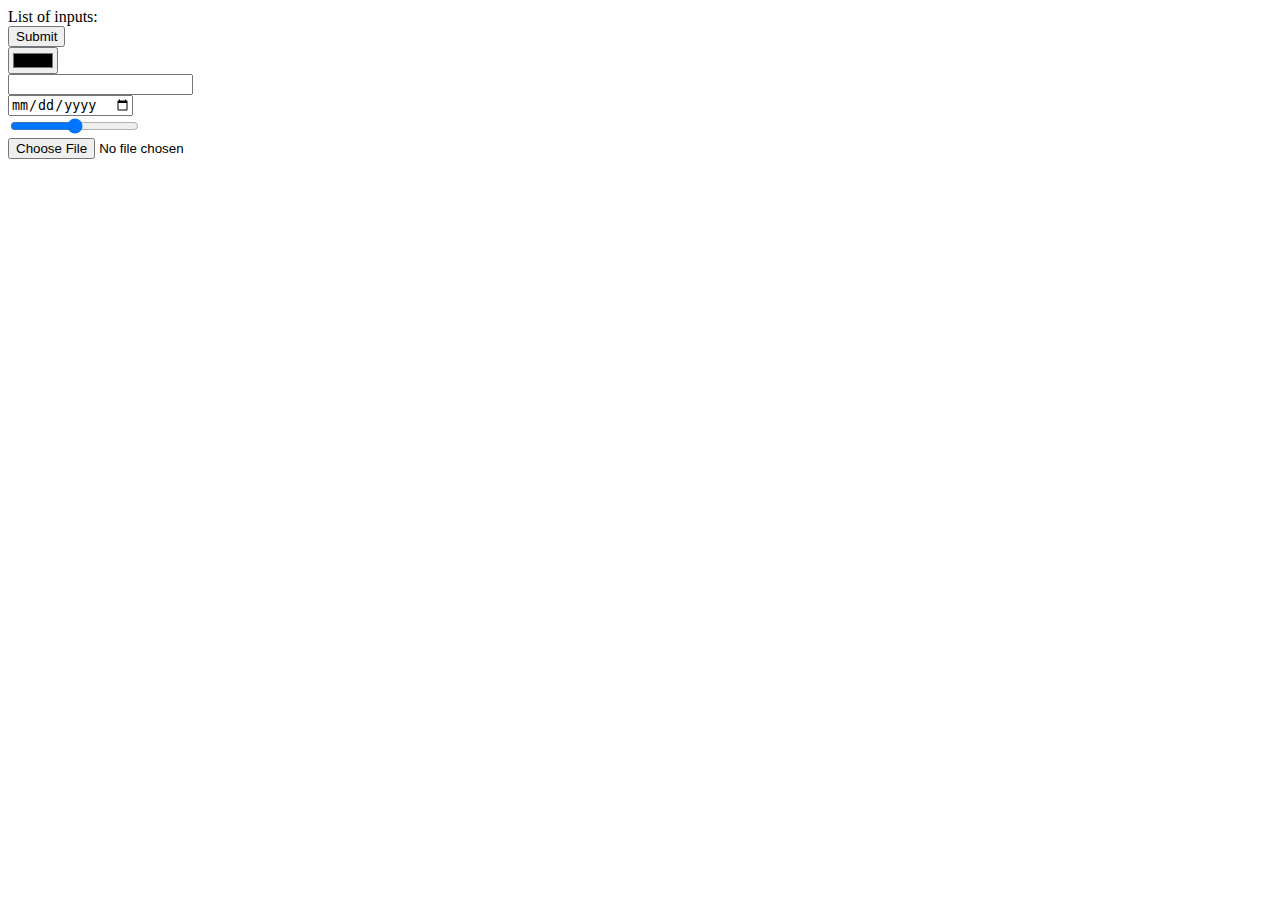
<file: inputs.html>
<!DOCTYPE html>
<html lang="en" dir="ltr">
  <head>
    <meta charset="utf-8">
    <title>Inputs.html</title>
  </head>
  <body>
    <form>
      <label>List of inputs:</label><br>
      <input type="submit"><br>
      <input type="color"><br>
      <input type="email"><br>
      <input type="date"><br>
      <input type="range"><br>
      <input type="file"><br>
      </form>

  </body>
</html>
</file>
